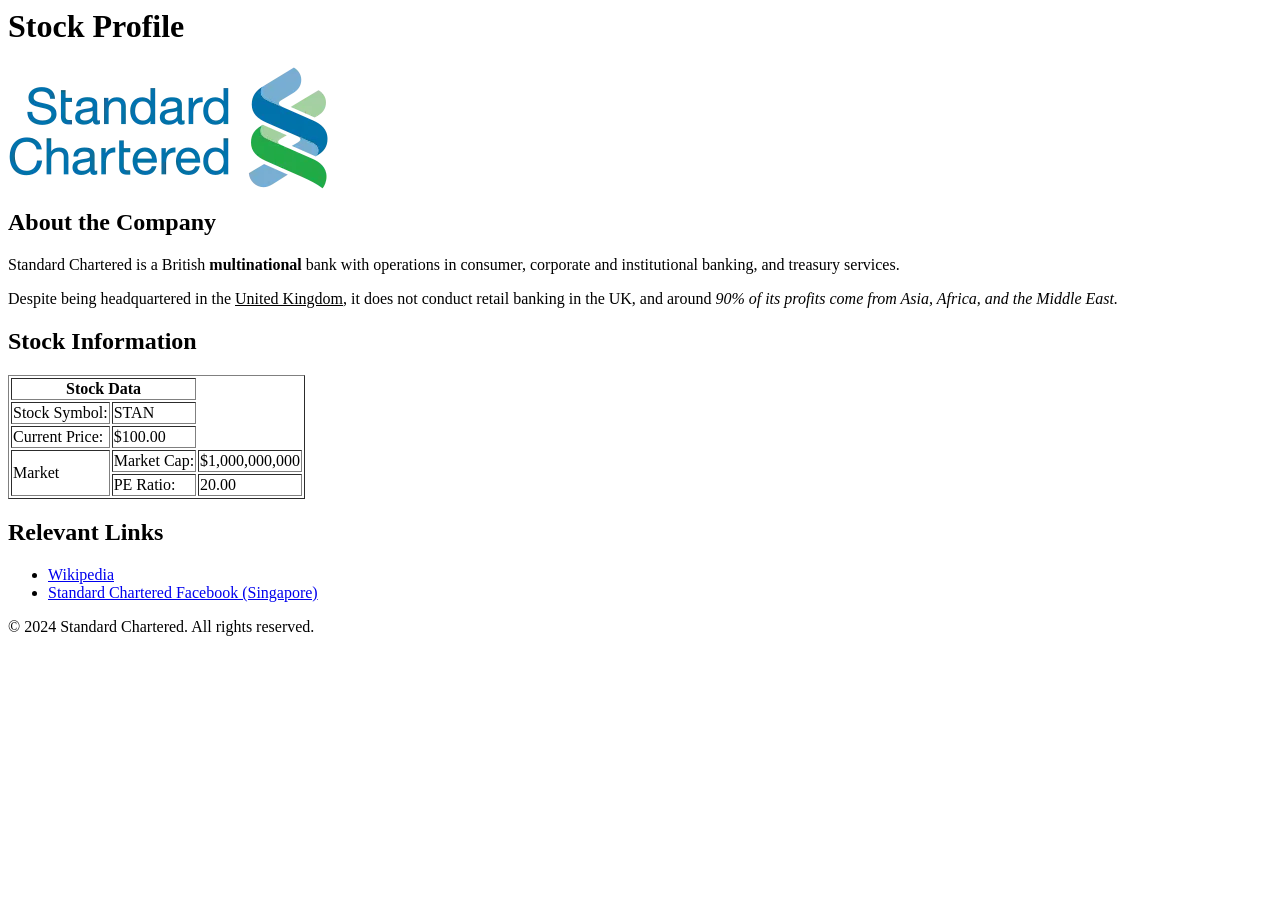
<file: assignment1/assignment_1.html>
<html>
    <head></head>
    <body>
        <h1>Stock Profile</h1>

        <img src="../assignment1/assets/logos/standard_chartered.jpeg" alt="standard_chartered"/>

        <h2>About the Company</h2>
        <p>Standard Chartered is a British <b>multinational</b> bank with operations in consumer, corporate and institutional banking, and treasury services.</p>
        <p>Despite being headquartered in the <u>United Kingdom</u>, it does not conduct retail banking in the UK, and around <i>90% of its profits come from Asia, Africa, and the Middle East.</i></p>
        
        <h2>Stock Information</h2>

        <table  border="1">
            <tr>
                <th colspan="2">Stock Data </th>
            </tr>
            <tr>
                <td>Stock Symbol:</td>
                <td>STAN</td>
            </tr>
            <tr>
                <td>Current Price:</td>
                <td>$100.00</td>
            </tr>
            <tr>
                <td rowspan="2">Market</td>
                <td>Market Cap:</td>
                <td>$1,000,000,000</td>
            </tr>
            <tr>
                <td>PE Ratio:</td>
                <td>20.00</td>
            </tr>
        </table>
  
        
        
        <h2>Relevant Links</h2>

        <ul>
            <li> <a href = "https://en.wikipedia.org/wiki/Standard_Chartered" > Wikipedia </a> </li>
            <li> <a href =  "https://www.facebook.com/Standardcharteredsg/" > Standard Chartered Facebook (Singapore) </a></li>
        </ul>

        <footer>
            <p>&copy; 2024 Standard Chartered. All rights reserved.</p>
        </footer>
    </body>
</html>
</file>
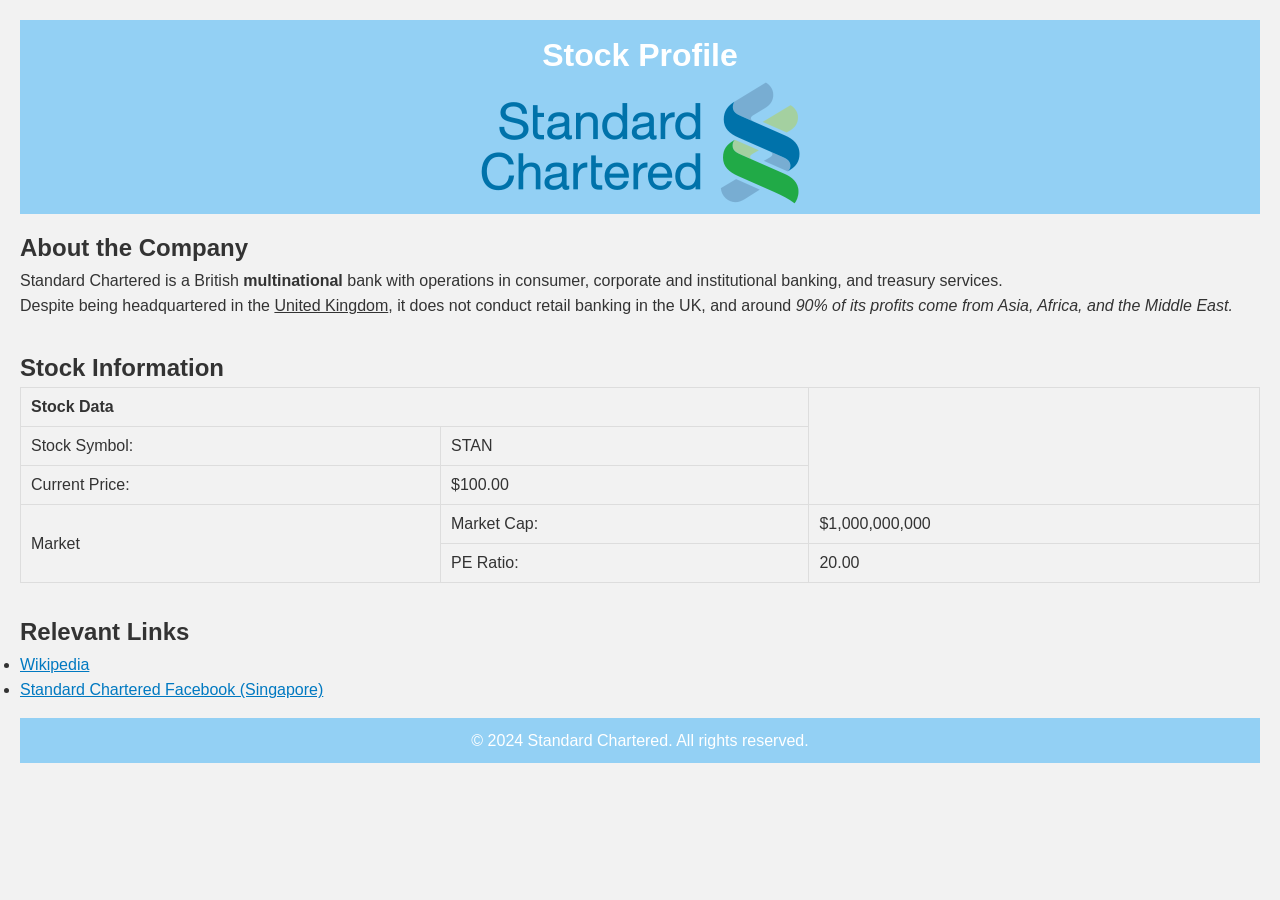
<file: assignment2/assignment_2.html>
<html>
<head>
    <link rel="stylesheet" href="./styles.css" type="text/css">
</head>
<body>
    <header>
        <h1>Stock Profile</h1>
        <img src="standard_chartered.png" alt="Company Logo">
    </header>

    <main>
        <section>
            <h2>About the Company</h2>
            <p>Standard Chartered is a British <b>multinational</b> bank with operations in consumer, corporate and institutional banking, and treasury services. </p>
            <p>Despite being headquartered in the <u>United Kingdom</u>, it does not conduct retail banking in the UK, and around <i>90% of its profits come from Asia, Africa, and the Middle East.</i></p>
        </section>

        <section>
            <h2>Stock Information</h2>
            <table border="1">
                <tr>
                    <th colspan="2">Stock Data</th>
                </tr>
                <tr>
                    <td>Stock Symbol:</td>
                    <td>STAN</td>
                </tr>
                <tr>
                    <td>Current Price:</td>
                    <td>$100.00</td>
                </tr>
                <tr>
                    <td rowspan="2">Market</td>
                    <td>Market Cap:</td>
                    <td>$1,000,000,000</td>
                </tr>
                <tr>
                    <td>PE Ratio:</td>
                    <td>20.00</td>
                </tr>
            </table>
        </section>

        <section>
            <h2>Relevant Links</h2>
            <ul>
                <li><a href="https://en.wikipedia.org/wiki/Standard_Chartered">Wikipedia</a></li>
                <li><a href="https://www.facebook.com/Standardcharteredsg/">Standard Chartered Facebook (Singapore)</a></li>
            </ul>
        </section>
    </main>

    <footer>
        <p>&copy; 2024 Standard Chartered. All rights reserved.</p>
    </footer>
</body>
</html>
</file>
<file: assignment2/styles.css>
/* Resetting default margin and padding for all elements */
* {
    margin: 0;
    padding: 0;
}



/* Body styling */
body {
    font-family: Arial, sans-serif;
    background-color: #f2f2f2;
    color: #333;
    line-height: 1.6;
    padding: 20px;
}

/* Add in your own customisations */


header {
    background-color: #93d0f4;
    text-align: center;
    padding-top: 10px;
    padding-bottom: 10px;
}

header h1{
    color: white;
}

section {
    padding-top: 15px;
    padding-bottom: 15px;
}

table{
    width: 100%;
    border: 1px solid #ddd;
    border-collapse: collapse;
}

th, td {
    padding: 10px;
    text-align: left;
    border: 1px solid #ddd;
}

a { 
    color: #0079c1;
}

footer {
    background-color: #93d0f4;
    text-align: center;
    padding-top: 10px;
    padding-bottom: 10px;
}

footer p {
    color: white
}
</file>
